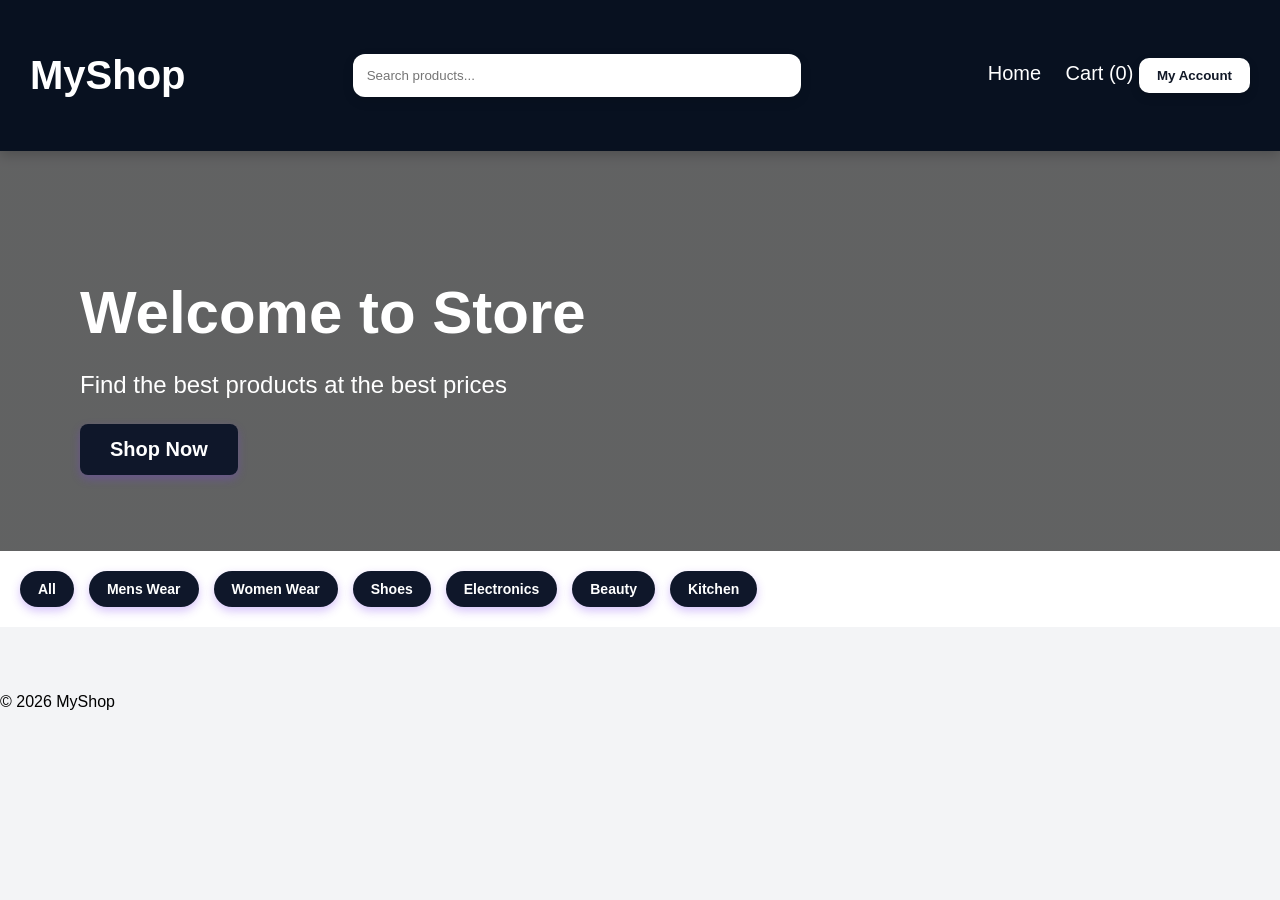
<file: index.html>
<!DOCTYPE html>
<html>
<head>
  <title>MyShop</title>
  <meta name="viewport" content="width=device-width, initial-scale=1.0">
  <!-- ✅ THIS LINE WAS MISSING -->
  <link rel="stylesheet" href="style.css">
</head>

<body>

  <!-- NAVBAR -->
<nav class="navbar">
  <h2>MyShop</h2>
  <input
  type="text"
  id="search"
  placeholder="Search products..."
  onkeyup="searchProducts()"
  />
    
  <div class="nav-links">
    <a href="#">Home</a>
    <a href="cart.html">
  Cart (<span id="cart-count">0</span>)
</a>
    <div class="account-box">

  <button id="account-btn">
    My Account
  </button>

  <div id="account-dropdown" class="dropdown">

    <p id="user-email"></p>

    <a href="cart.html">My Cart</a>

    <a href="#">My Orders</a>

    <a href="#" onclick="logoutUser()">
      Logout
    </a>

  </div>

    </div>
  </div>
</nav>

  <!-- BANNER -->
  <section class="hero">

  <div class="hero-content">

    <h1>Welcome to Store</h1>

    <p>
      Find the best products at the best prices
    </p>

    <button class="shop-btn">
      Shop Now
    </button>

  </div>

</section>

  <!-- PRODUCTS -->
  <!-- CATEGORY BUTTONS -->


<div class="categories">

  <button class="category-btn"
    onclick="filterProducts('All')">
    All
  </button>

  <button class="category-btn"
    onclick="filterProducts('Mens Wear')">
    Mens Wear
  </button>

  <button class="category-btn"
    onclick="filterProducts('Women Wear')">
    Women Wear
  </button>

  <button class="category-btn"
    onclick="filterProducts('Shoes')">
    Shoes
  </button>

  <button class="category-btn"
    onclick="filterProducts('Electronics')">
    Electronics
  </button>

  <button class="category-btn"
    onclick="filterProducts('Beauty')">
    Beauty
  </button>

  <button class="category-btn"
    onclick="filterProducts('Kitchen')">
    Kitchen
  </button>

</div>
<section id="products" class="product-grid"></section>


  <!-- FOOTER -->
  <footer>
    <p>© 2026 MyShop</p>
  </footer>

  <script src="script.js"></script>
</body>
</html>
</file>
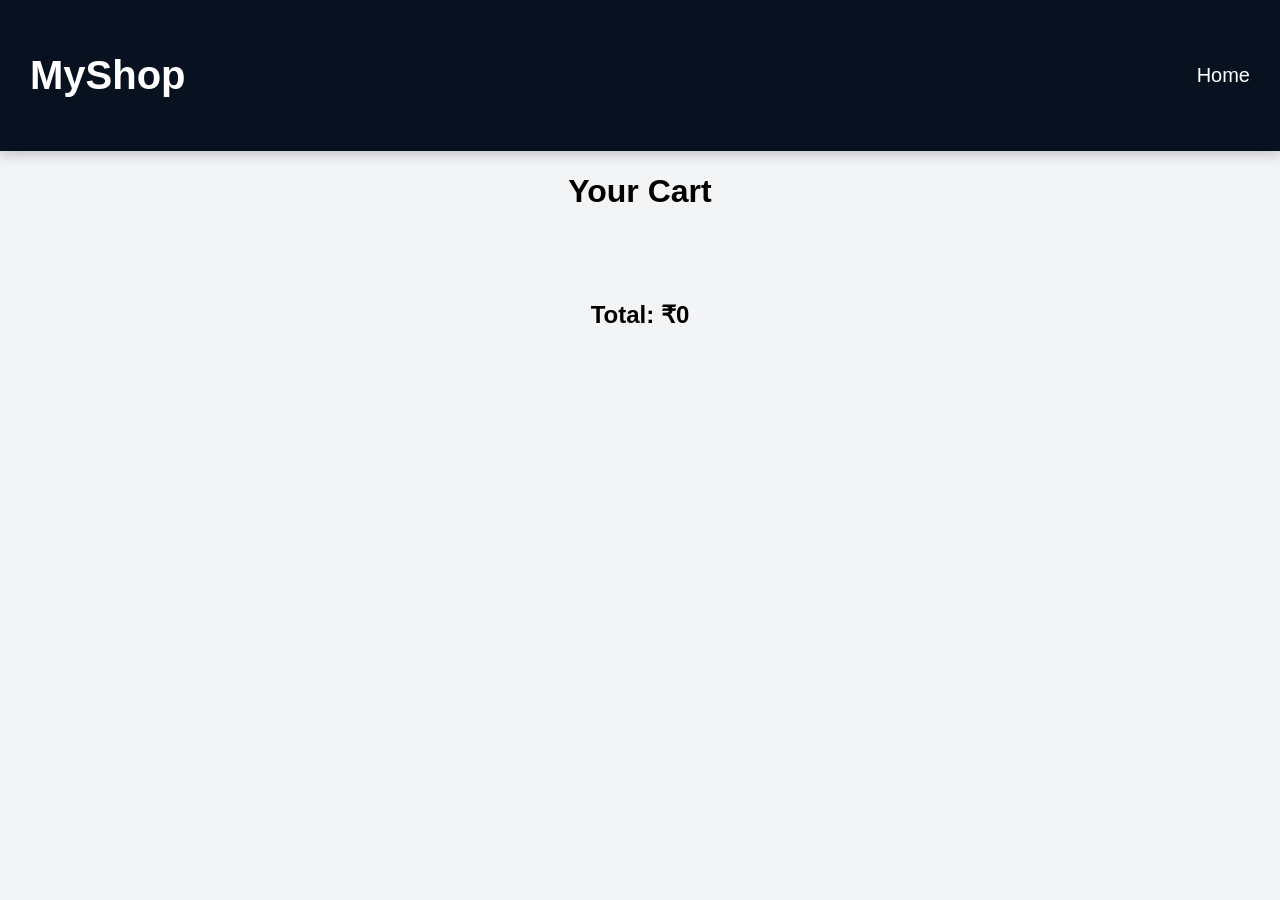
<file: cart.html>
<!DOCTYPE html>
<html>
<head>
  <title>Cart</title>
  <link rel="stylesheet" href="style.css">
</head>

<body>

  <nav class="navbar">
    <h2>MyShop</h2>

    <div class="nav-links">
      <a href="index.html">Home</a>
    </div>
  </nav>

  <h1 style="text-align:center;">Your Cart</h1>

  <section id="cart-items" class="product-grid"></section>

  <h2 id="total" style="text-align:center;"></h2>

  <script src="cart.js"></script>

</body>
</html>
</file>
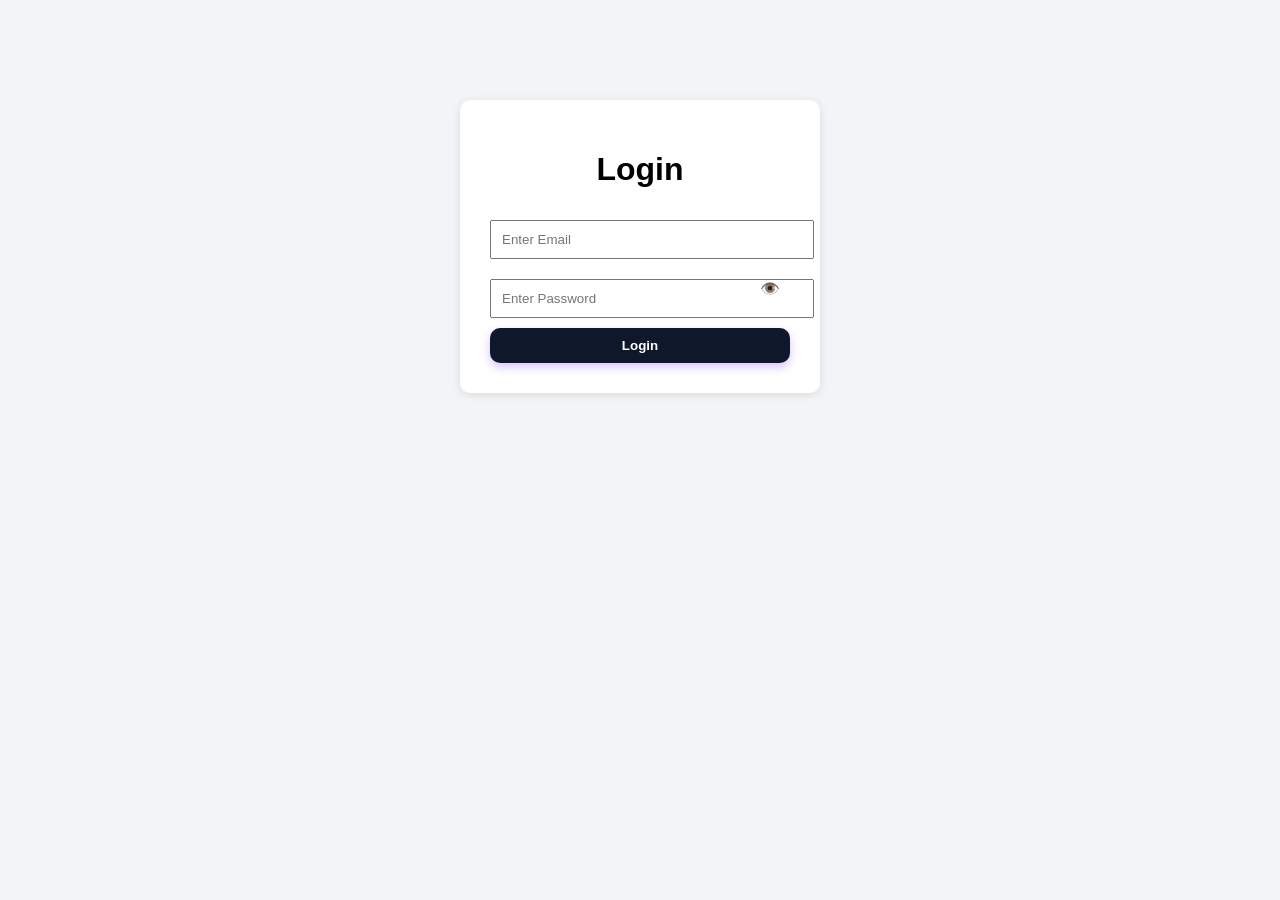
<file: login.html>
<!DOCTYPE html>
<html>
<head>
  <title>Login</title>

  <link rel="stylesheet" href="style.css">
</head>

<body>

  <div class="login-container">

    <h1>Login</h1>

    <input
      type="email"
      id="email"
      placeholder="Enter Email"
    >
  <div class="password-box">

  <input
    type="password"
    id="password"
    placeholder="Enter Password"
  >

  <span onclick="togglePassword()">
    👁️
  </span>
  </div>

    <button onclick="loginUser()">
      Login
    </button>

  </div>

  <script src="login.js"></script>

</body>
</html>
</file>
<file: style.css>
body{
  margin:0;
  font-family:Arial, sans-serif;
  background:#f3f4f6;
}

.login-container{
  width:300px;
  margin:100px auto;
  background:white;
  padding:30px;
  border-radius:10px;
  box-shadow:0 2px 10px rgba(0,0,0,0.1);
  text-align:center;
}

.login-container input{
  width:100%;
  padding:10px;
  margin:10px 0;
}

.login-container button{
  width:100%;
  padding:10px;
  background:#0f172a;
  border:none;
  cursor:pointer;
}

.navbar{
  background: linear-gradient(90deg, #020617, #0f172a);
  padding: 18px 30px;
  box-shadow: 0 4px 12px rgba(0,0,0,0.2);
}

.navbar input{
  width:40%;
  padding:10px;
}

.navbar a{
  color:white;
  margin-left:20px;
  text-decoration:none;
}

/* HERO SECTION */


/* HERO SECTION - OPTIMIZED */

.hero {
  height: 400px;

  background-image:
    linear-gradient(
      rgba(0,0,0,0.6),
      rgba(0,0,0,0.6)
    ),
    url("https://images.unsplash.com/photo-1523381210434-271e8be1f52b?auto=format&fit=crop&w=1200&q=65");

  background-size: cover;
  background-position: center;

  display: flex;
  align-items: center;

  padding-left: 80px;
  color: white;
}


/* HERO TEXT */

.hero-content h1{

  font-size: 60px;

  margin-bottom: 10px;

}


.hero-content p{

  font-size: 24px;

  margin-bottom: 25px;

}


/* SHOP BUTTON */

.shop-btn{

  padding: 14px 30px;

  border: none;

  background: #0f172a;

  color: white;

  font-size: 20px;

  border-radius: 8px;

  cursor: pointer;

  transition: 0.3s;

}


.shop-btn:hover{

  background: #1e293b;

  transform: scale(1.05);

}


/* PRODUCT CARD IMPROVEMENT */

.card{

  background: white;

  border-radius: 15px;

  padding: 15px;

  transition: 0.3s;

  box-shadow:
  0 4px 12px rgba(0,0,0,0.1);

}


.card:hover{

  transform: translateY(-10px);

  box-shadow:
  0 8px 25px rgba(0,0,0,0.2);

}


/* PRODUCT IMAGE */

.card img{

  width: 100%;

  height: 250px;

  object-fit: cover;

  border-radius: 10px;

}


/* PRODUCT GRID */

.product-grid{

  display: grid;

  grid-template-columns:
  repeat(auto-fit, minmax(250px, 1fr));

  gap: 25px;

  padding: 30px;

}


/* NAVBAR IMPROVEMENT */

.navbar{

  background: #081120;

  padding: 20px 30px;

  display: flex;

  justify-content: space-between;

  align-items: center;

}


.navbar h2{

  color: white;

  font-size: 40px;

}


.nav-links a{

  color: white;

  margin-left: 20px;

  text-decoration: none;

  font-size: 20px;

}


/* SEARCH BAR */

#search{
  padding: 14px;
  border-radius: 12px;
  border: none;
  width: 420px;
  outline: none;
  box-shadow: 0 4px 12px rgba(0,0,0,0.1);
}

.product-grid{
  display: grid;
  grid-template-columns: repeat(auto-fit, minmax(250px, 1fr));
  gap: 25px;
  padding: 25px;
}

.card{
  background: white;
  border-radius: 18px;
  padding: 15px;
  box-shadow: 0 6px 18px rgba(0,0,0,0.08);
  transition: all 0.3s ease;
  overflow: hidden;
}

.card:hover{
  transform: translateY(-8px);
  box-shadow: 0 12px 24px rgba(0,0,0,0.15);
}

.card img{
  width: 100%;
  height: 220px;
  object-fit: cover;
  border-radius: 10px;
}

.card:hover img{
  transform: scale(1.05);
}

.card button{
  background:#0f172a;
  border:none;
  padding:10px 20px;
  cursor:pointer;
  margin-top:10px;
}
.password-box{
  position:relative;
}

.password-box input{
  width:100%;
  padding:10px;
}

.password-box span{
  position:absolute;
  right:10px;
  top:10px;
  cursor:pointer;
}

.account-box{
  position: relative;
  display: inline-block;
}

.account-box button{
  background: white;
  color: #111827;
  border: none;
  padding: 10px 18px;
  cursor: pointer;
  border-radius: 10px;
  font-weight: 600;
  transition: 0.3s;
  box-shadow: 0 4px 10px rgba(0,0,0,0.15);
}

.account-box button:hover{
  background: linear-gradient(135deg, #7c3aed, #2563eb);
  color: white;
  transform: translateY(-2px);
}

.dropdown{
  display:none;
  position:absolute;
  right:0;
  background:white;
  min-width:200px;
  box-shadow:0 2px 10px rgba(0,0,0,0.2);
  padding:10px;
  border-radius:5px;
  z-index:100;
}

.dropdown a{
  display:block;
  margin:10px 0;
  text-decoration:none;
  color:black;
}

.dropdown p{
  font-size:14px;
  color:gray;
}

.show{
  display:block;
}

.qty-box{
  display:flex;
  justify-content:center;
  align-items:center;
  gap:10px;
  margin-top:10px;
}

.qty-box button{
  width:30px;
  height:30px;
  border:none;
  background:#0f172a;
  cursor:pointer;
  font-size:18px;
  border-radius:5px;
}

.qty-box span{
  font-size:18px;
  font-weight:bold;
}

/* CATEGORY BAR */

.categories{

  display: flex;

  gap: 15px;

  padding: 20px;

  overflow-x: auto;

  background: white;

}


/* CATEGORY BUTTONS */

.categories button{

  padding: 12px 25px;

  border: none;

  border-radius: 30px;

  background: #081120;

  color: white;

  font-size: 16px;

  cursor: pointer;

  transition: 0.3s;

  white-space: nowrap;

}


/* HOVER EFFECT */

.categories button:hover{

  background: #1e293b;

  transform: scale(1.05);

}

/* CATEGORY SECTION */

.categories{
  display: flex;
  gap: 15px;
  padding: 20px;
  overflow-x: auto;
  background: white;
  position: sticky;
  top: 70px;
  z-index: 100;
}

.categories button{
  padding: 10px 18px;
  border: none;
  background: #0f172a;
  color: white;
  border-radius: 25px;
  cursor: pointer;
  font-size: 14px;
  font-weight: bold;
  transition: 0.3s;
  white-space: nowrap;
}

.categories button:hover{
  background: black;
}

button{
  background: linear-gradient(135deg, #7c3aed, #2563eb);
  color: white;
  border: none;
  padding: 10px 18px;
  border-radius: 10px;
  cursor: pointer;
  font-weight: 600;
  transition: all 0.3s ease;
  box-shadow: 0 4px 10px rgba(124,58,237,0.3);
}

button:hover{
  transform: translateY(-2px);
  background: linear-gradient(135deg, #9333ea, #3b82f6);
  box-shadow: 0 8px 18px rgba(124,58,237,0.4);
}

.category-btn{
  background: white;
  color: #7c3aed;
  border: 2px solid #7c3aed;
  padding: 10px 20px;
  border-radius: 30px;
  cursor: pointer;
  font-weight: 600;
  transition: 0.3s;
}

.category-btn:hover{
  background: linear-gradient(135deg, #7c3aed, #2563eb);
  color: white;
  transform: scale(1.05);
}

/* =========================
   MOBILE RESPONSIVE
========================= */

@media screen and (max-width: 768px) {

  /* NAVBAR */
  .navbar {
    flex-direction: column;
    gap: 15px;
    padding: 15px;
    align-items: center;
  }

  .navbar h2 {
    font-size: 32px;
  }

  /* SEARCH */
  #search {
    width: 90%;
  }

  /* NAV LINKS */
  .nav-links {
    display: flex;
    gap: 15px;
    flex-wrap: wrap;
    justify-content: center;
  }

  .nav-links a,
  .account-btn {
    font-size: 16px;
  }

  /* BANNER */
  .banner{
  height: 250px;
  text-align: center;
  padding: 20px;
}

  .banner h1{
  font-size: 28px;
}

.banner p{
  font-size: 16px;
}

  /* CATEGORY BUTTONS */
  .categories {
    overflow-x: auto;
    white-space: nowrap;
    padding: 10px;
  }

  .categories button {
    margin: 5px;
    font-size: 14px;
  }

  /* PRODUCTS GRID */
  .product-grid {
    grid-template-columns: repeat(2, 1fr);
    gap: 10px;
    padding: 10px;
  }

  /* PRODUCT CARD */
  .card {
    width: 100%;
    padding: 10px;
  }

  .card img{
  width: 100%;
  height: 220px;
  object-fit: cover;
  border-radius: 10px;
  background: #f2f2f2;
}

  .card h3 {
    font-size: 18px;
  }

  .card p {
    font-size: 16px;
  }

  .card button {
    width: 100%;
    padding: 10px;
    font-size: 15px;
  }

  /* FOOTER */
  footer {
    text-align: center;
    padding: 20px;
  }
}
</file>
